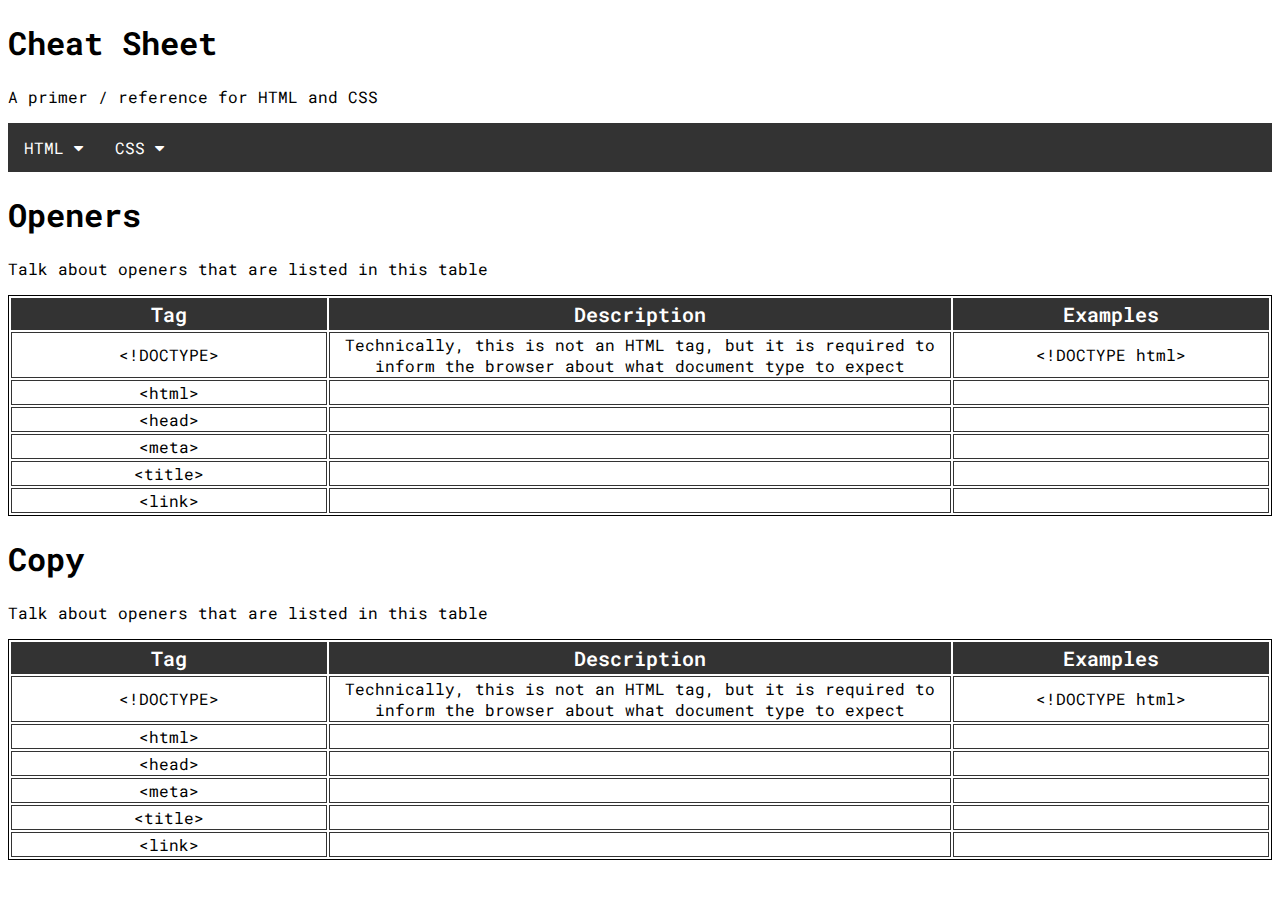
<file: cheat_sheet/index.html>
<!DOCTYPE html>
<html lang="en">

<head>
    <meta charset="utf-8">
    <meta http-equiv="X-UA-Compatible" content="IE=edge">
    <title>Ben's Cheat Sheet</title>
    <meta name="description" content="">
    <meta name="viewport" content="width=device-width, initial-scale=1">
    <!-- Thanks W3 Schools for the fontawesome CDN link -->
    <link rel="stylesheet" href="https://cdnjs.cloudflare.com/ajax/libs/font-awesome/4.7.0/css/font-awesome.min.css">
    <link rel="preconnect" href="https://fonts.googleapis.com">
    <link rel="preconnect" href="https://fonts.gstatic.com" crossorigin>
    <link href="https://fonts.googleapis.com/css2?family=Roboto+Mono&display=swap" rel="stylesheet">
    <link rel="stylesheet" href="./styles/style.css">
</head>

<body>
    <header id="cheat-sheet-header">
        <h1>Cheat Sheet</h1>
    </header>
    <p>A primer / reference for HTML and CSS</p>
    <nav class="navbar">
        <div class="dropdown">
            <button class="dropbtn">HTML
                <em class="fa fa-caret-down"></em>
            </button>
            <div class="dropdown-content">
                <a href="#openers">Openers</a>
                <a href="#">Copy</a>
                <a href="#">Tables</a>
                <a href="#">Media</a>
                <a href="#">Lists</a>
                <a href="#">Others</a>
            </div>
        </div>
        <div class="dropdown">
            <button class="dropbtn">CSS
                <em class="fa fa-caret-down"></em>
            </button>
            <div class="dropdown-content">
                <a href="#">Selectors</a>
                <a href="#">Copy</a>
                <a href="#">Colors</a>
                <a href="#">Animations</a>
                <a href="#">Transformations</a>
            </div>
        </div>
    </nav>
    <section id="html-section">
        <h1 id="openers">Openers</h1>
        <p id="opener-desc">Talk about openers that are listed in this table</p>
        <div class="table">
            <!-- Fix the spacing 'color' between grid cells with this SO link: 
            https://stackoverflow.com/questions/39828017/how-to-fill-color-in-border-spacing-between-cells-in-html-using-css-->
            <table aria-describedby="opener-desc" id="opener-table" class="table">
                <thead class="header-row">
                    <tr>
                        <th class="table-header tag-cell">Tag</th>
                        <th class="table-header description-cell">Description</th>
                        <th class="table-header example-cell">Examples</th>
                    </tr>
                </thead>
                <tbody>
                    <tr class="table-body">
                        <td class="tag-cell">&lt;!DOCTYPE&gt;</td>
                        <td class="description-cell">Technically, this is not an HTML tag, but it is required to inform the
                            browser about what document
                            type to expect</td>
                        <td class="example-cell">&lt;!DOCTYPE html&gt;</td>
                    </tr>
                    <tr>
                        <td class="tag-cell">&lt;html&gt;</td>
                        <td class="description-cell"></td>
                        <td class="example-cell"></td>
                    </tr>
                    <tr>
                        <td class="tag-cell">&lt;head&gt;</td>
                        <td class="description-cell"></td>
                        <td class="example-cell"></td>
                    </tr>
                    <tr>
                        <td class="tag-cell">&lt;meta&gt;</td>
                        <td class="description-cell"></td>
                        <td class="example-cell"></td>
                    </tr>
                    <tr>
                        <td class="tag-cell">&lt;title&gt;</td>
                        <td class="description-cell"></td>
                        <td class="example-cell"></td>
                    </tr>
                    <tr>
                        <td class="tag-cell">&lt;link&gt;</td>
                        <td class="description-cell"></td>
                        <td class="example-cell"></td>
                    </tr>
                </tbody>
                
            </table>
        </div>

        <h1 id="html-copy">Copy</h1>
        <p id="copy-desc">Talk about openers that are listed in this table</p>
        <div class="table">
            <!-- Fix the spacing 'color' between grid cells with this SO link: 
            https://stackoverflow.com/questions/39828017/how-to-fill-color-in-border-spacing-between-cells-in-html-using-css-->
            <table aria-describedby="copy-desc" id="copy-table" class="table">
                <thead class="header-row">
                    <tr>
                        <th class="table-header tag-cell">Tag</th>
                        <th class="table-header description-cell">Description</th>
                        <th class="table-header example-cell">Examples</th>
                    </tr>
                </thead>
                <tbody>
                    <tr class="table-body">
                        <td class="tag-cell">&lt;!DOCTYPE&gt;</td>
                        <td class="description-cell">Technically, this is not an HTML tag, but it is required to inform the
                            browser about what document
                            type to expect</td>
                        <td class="example-cell">&lt;!DOCTYPE html&gt;</td>
                    </tr>
                    <tr>
                        <td class="tag-cell">&lt;html&gt;</td>
                        <td class="description-cell"></td>
                        <td class="example-cell"></td>
                    </tr>
                    <tr>
                        <td class="tag-cell">&lt;head&gt;</td>
                        <td class="description-cell"></td>
                        <td class="example-cell"></td>
                    </tr>
                    <tr>
                        <td class="tag-cell">&lt;meta&gt;</td>
                        <td class="description-cell"></td>
                        <td class="example-cell"></td>
                    </tr>
                    <tr>
                        <td class="tag-cell">&lt;title&gt;</td>
                        <td class="description-cell"></td>
                        <td class="example-cell"></td>
                    </tr>
                    <tr>
                        <td class="tag-cell">&lt;link&gt;</td>
                        <td class="description-cell"></td>
                        <td class="example-cell"></td>
                    </tr>
                </tbody>
                
            </table>
        </div>
    </section>
    


    <script src="" async defer></script>
</body>

</html>
</file>
<file: cheat_sheet/styles/style.css>
body {
    font-family: 'Roboto Mono', monospace;
}

.navbar {
    overflow: hidden;
    background-color: #333;
}

.navbar a {
    float: left;
    font-size: 16px;
    color: white;
    text-align: center;
    padding: 14px 16px;
    text-decoration: none;
}

.dropdown {
    float: left;
    overflow: hidden;
}

.dropdown .dropbtn {
    font-size: 16px;
    border: none;
    outline: none;
    color: white;
    padding: 14px 16px;
    background-color: inherit;
    font-family: inherit;
    margin: 0;
}

.navbar a:hover, .dropdown:hover .dropbtn {
    background-color: red;
}

.dropdown-content {
    display: none;
    position: absolute;
    background-color: #f9f9f9;
    min-width: 160px;
    box-shadow: 0px 8px 16px 0px rgba(0, 0, 0, 0.2);
    z-index: 1;
}

.dropdown-content a {
    float: none;
    color: black;
    padding: 12px 16px;
    text-decoration: none;
    display: block;
    text-align: left;
}

.dropdown-content a:hover {
    background-color: #ddd;
}

.dropdown:hover .dropdown-content {
    display: block;
}

.tag-cell {
    text-align: center;
    width: 25vw;
}

.description-cell {
    text-align: center;
    width: 50vw;
}

.example-cell {
    text-align: center;
    width: 25vw;
}

table {
    border: 1px solid black
}

thead {
    background-color: #333;
}

th {
    color: white;
    font-weight: 600;
    font-size: 1.25rem;
    border: 2px solid #333;
}

td {
    border: 1px solid #333;
}
</file>
